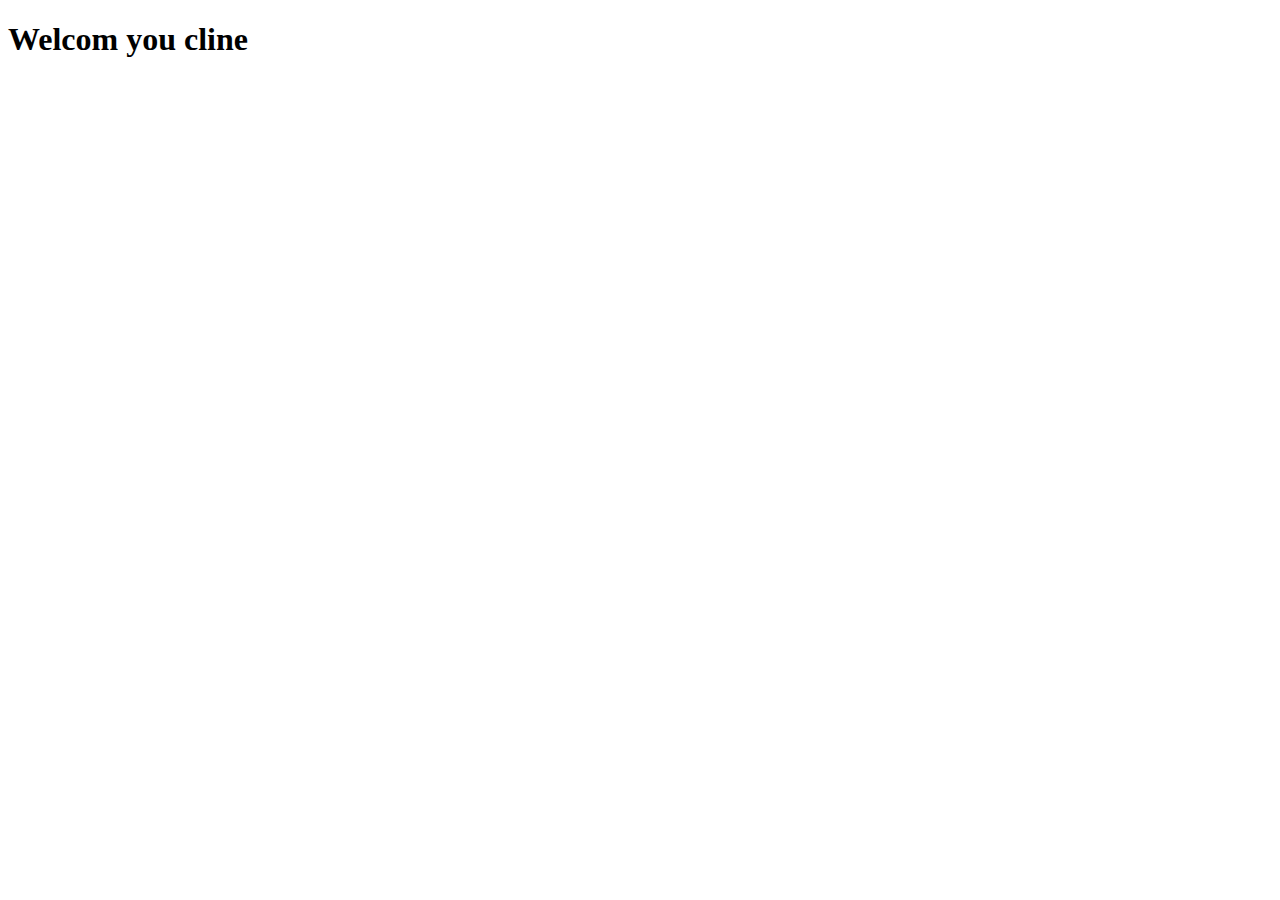
<file: devloper/home.html>
<!DOCTYPE html>
<html lang="en">
<head>
    <meta charset="UTF-8">
    <meta http-equiv="X-UA-Compatible" content="IE=edge">
    <meta name="viewport" content="width=device-width, initial-scale=1.0">
    <title>Document</title>
</head>
<body>
    <h1>Welcom you cline</h1>
</body>
</html>
</file>
